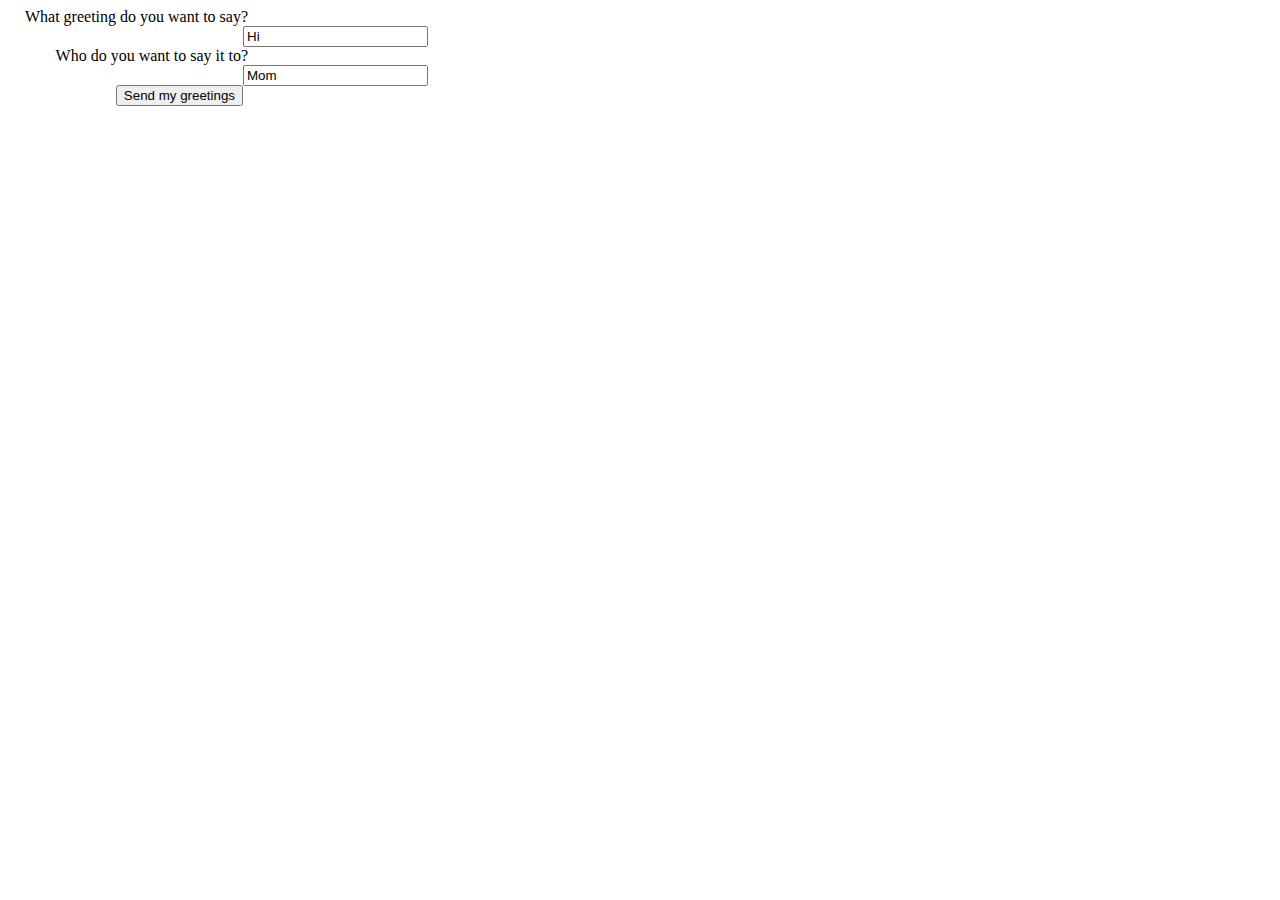
<file: php-example.html>
<!DOCTYPE html>
<html>
  <head>
    <meta charset="utf-8">
    <title>PHP form submission example</title>
    <style>
      form {
        width: 420px;
      }

      div {
        margin-bottom: 20px;
      }

      label {
        display: inline-block;
        width: 240px;
        text-align: right;
        padding-right: 10px;
      }

      button, input {
        float: right;
      }
    </style>
  </head>
  <body>
    <form method="post" action="php-example.php">
      <div>
        <label for="say">What greeting do you want to say?</label>
        <input name="say" id="say" value="Hi">
      </div>
      <div>
        <label for="to">Who do you want to say it to?</label>
        <input name="to" value="Mom">
      </div>
      <div>
        <button>Send my greetings</button>
      </div>
    </form>
  </body>
</html>
</file>
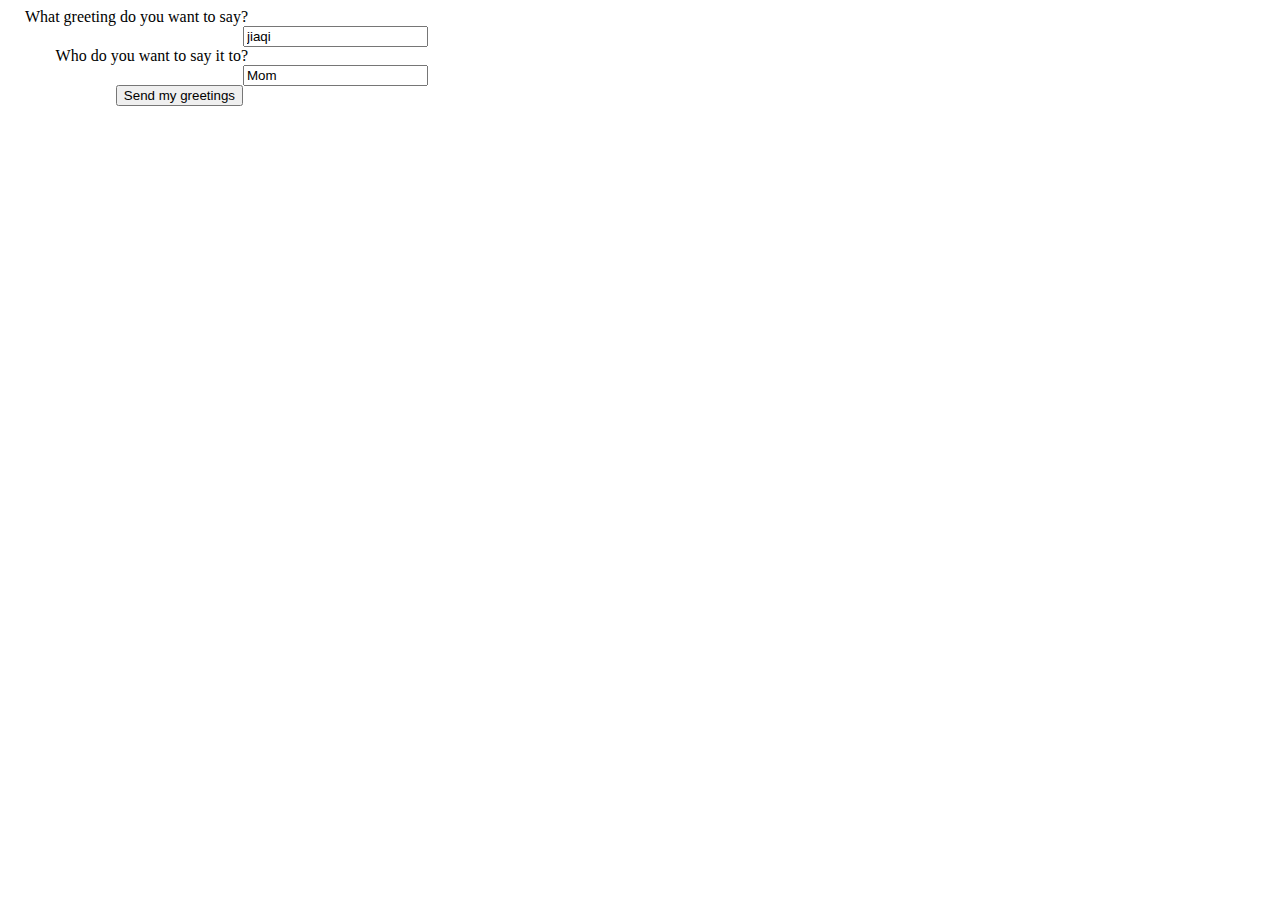
<file: templates/form.html>
<!DOCTYPE html>
    <html>
    <head>
      <meta charset="utf-8">
      <title>Python form submission example</title>
      <style>
        form {
          width: 420px;
        }
        div {
          margin-bottom: 20px;
        }
        label {
          display: inline-block;
          width: 240px;
          text-align: right;
          padding-right: 10px;
        }
        button, input {
          float: right;
        }
      </style>
    </head>
    <body>
      <form method="post" action="{{ url_for('hello') }}">
        <div>
          <label for="name">What greeting do you want to say?</label>
          <input name="name" id="name" value="jiaqi">
        </div>
        <div>
          <label for="guest">Who do you want to say it to?</label>
          <input name="guest" value="Mom">
        </div>
        <div>
          <button>Send my greetings</button>
        </div>
      </form>
    </body>
  </html>
</file>
